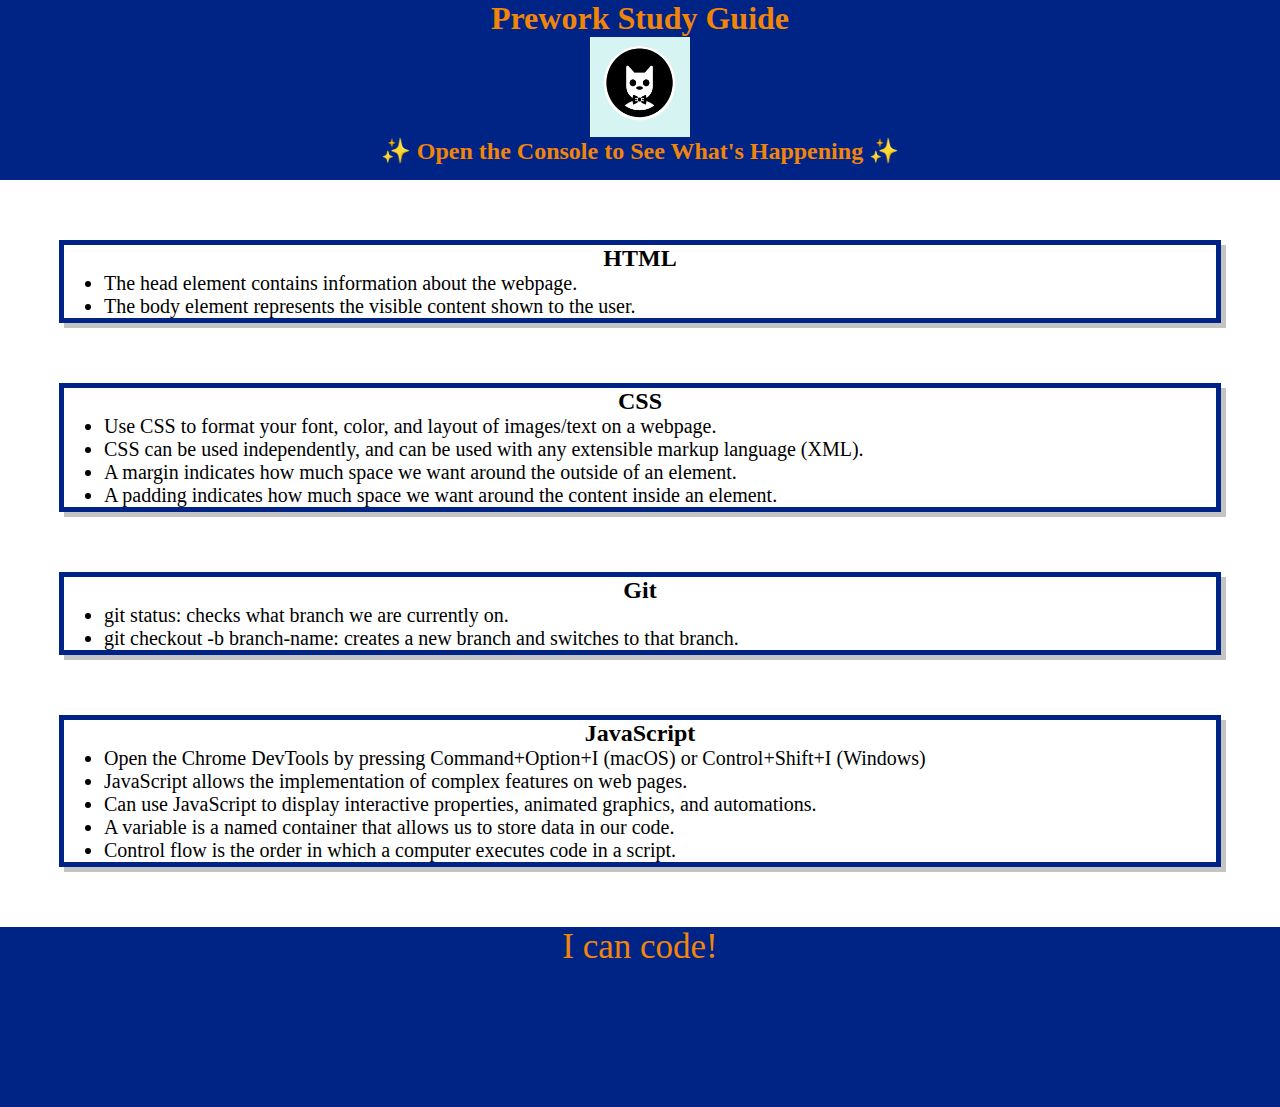
<file: prework-study-guide/index.html>
<!DOCTYPE html>
<html lang="en">
  <head>
    <meta charset="UTF-8" />
    <meta http-equiv="X-UA-Compatible" content="IE=edge" />
    <meta name="viewport" content="width=device-width, initial-scale=1.0" />
    <link rel="stylesheet" href="./assets/style.css">
    <title>Prework Study Guide</title>
  </head>
  <body>
    <header id="top">
          <h1 style="color:rgb(241, 133, 10);">Prework Study Guide</h1>
      <img src="./assets/bowtie-cat.png" alt="Profile image of cat wearing a bow tie." />
      <h2>✨ Open the Console to See What's Happening ✨</h2>
    </header>
    <main>
      <section class="card" id="html-section"> 
      <h2>HTML</h2>
      <ul>
        <li>The head element contains information about the webpage.</li>
        <li>The body element represents the visible content shown to the user.</li>
      </ul>
    </section>

      <section class="card" id="css-section"> 
<h2>CSS</h2>
<ul>
  <li>Use CSS to format your font, color, and layout of images/text on a webpage.</li>
  <li>CSS can be used independently, and can be used with any extensible markup language (XML).</li>
  <li>A margin indicates how much space we want around the outside of an element.</li>
  <li>A padding indicates how much space we want around the content inside an element.</li>
</ul>
      </section>
      <section class="card" id="git-section"> 
<h2>Git</h2>
<ul>
  <li>git status: checks what branch we are currently on.</li>
  <li>git checkout -b branch-name: creates a new branch and switches to that branch.</li>
</ul>
      </section>
      <section class="card" id="javascript-section"> 
<h2>JavaScript</h2>
<ul>
  <li>Open the Chrome DevTools by pressing Command+Option+I (macOS) or Control+Shift+I (Windows)</li>
    <li>JavaScript allows the implementation of complex features on web pages.</li>
  <li>Can use JavaScript to display interactive properties, animated graphics, and automations.</li>
  <li>A variable is a named container that allows us to store data in our code.</li>
  <li>Control flow is the order in which a computer executes code in a script.</li>
</ul>
      </section>
    </main>

    <footer>
      <p>I can code!</p>
    </footer>
    <script src="./assets/script.js"></script>
  </body>
</html>
</file>
<file: prework-study-guide/assets/style.css>
* {
    margin: 0;
    padding: 0;
}

header,
footer {
    width: 100%;
    height: 180px;
    background-color: rgb(0, 36, 134);
    color: rgb(241, 133, 10);
}

h1,
h2 {
    text-align: center;
}

img {
    display: block;
    height: 100px;
    width: 100px;
    margin-left: auto;
    margin-right: auto;
}

ul {
    padding-left: 40px;
    font-size: 20px;
}

p {
    text-align: center;
    font-size: 35px;
}

.card {
    width: 90%;
    margin: 60px auto;
    border: 5px solid rgb(0, 36, 134);
    box-shadow: 5px 5px #c4c4c4;
}
</file>
